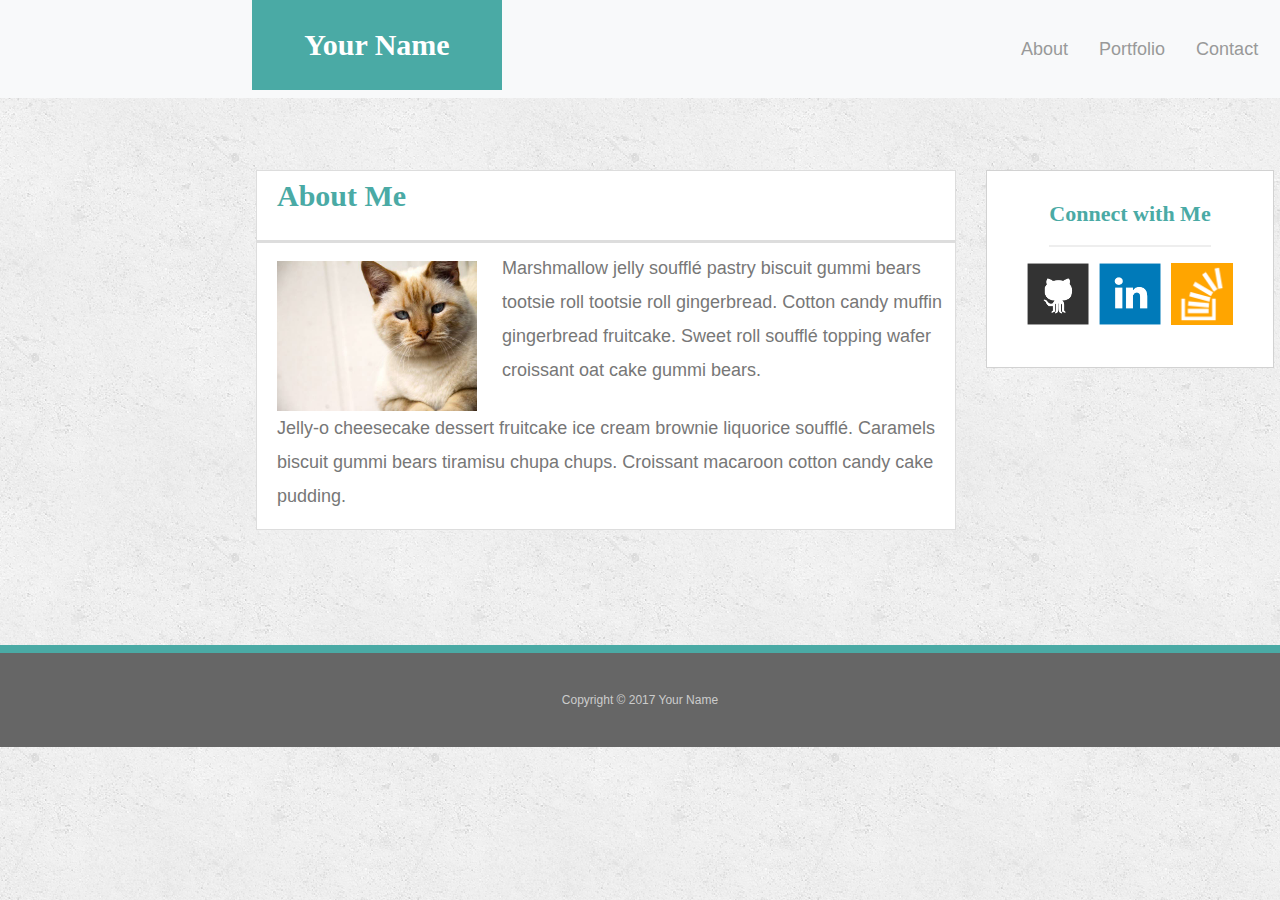
<file: index.html>
<!DOCTYPE html>
<html lang="en">
<head>
    <meta charset="UTF-8">
    <meta http-equiv="X-UA-Compatible" content="IE=edge">
    <meta name="viewport" content="width=device-width, initial-scale=1.0">
    <title>Document</title>
    <link rel="stylesheet" href="https://cdn.jsdelivr.net/npm/bootstrap@5.2.3/dist/css/bootstrap.min.css">
    <link rel="stylesheet" href="/assets/css/header.css">
    <link rel="stylesheet" href="/assets/css/about.css">
 </head>
<body>
    <header>
        <nav class="navbar navbar-expand-lg bg-body-tertiary">
            <div class="container-fluid">
              <a class="navbar-brand navbar-yourname" href="#">Your Name</a>
              <button class="navbar-toggler" type="button" data-bs-toggle="collapse" data-bs-target="#navbarNav" aria-controls="navbarNav" aria-expanded="false" aria-label="Toggle navigation">
                <span class="navbar-toggler-icon"></span>
              </button>
              <div class="collapse navbar-collapse navbar-ul" id="navbarNav">
                <ul class="navbar-nav ">
                  <li class="nav-item">
                    <a class="nav-link navbar-first" aria-current="page" href="/index.html">About</a>
                  </li>
                  <li class="nav-item">
                    <a class="nav-link" href="/assets/pages/portifolio.html">Portfolio</a>
                  </li>
                  <li class="nav-item">
                    <a class="nav-link" href="/assets/pages/contact.html">Contact</a>
                  </li>

                </ul>
              </div>
            </div>
          </nav>
    </header>
    <div class="section-heriksii">
        
            <section class="sosial-info-section">  
                <div class="kedi-div">
                <h1>About Me</h1>
          <div class="yan-yana-olan">
                <img src="assets/images/cat.jpg" class="auth-image" alt="Your Name">
          
                <p>Marshmallow jelly soufflé pastry biscuit gummi bears tootsie roll tootsie roll gingerbread. Cotton candy muffin gingerbread fruitcake. Sweet roll soufflé topping wafer croissant oat cake gummi&nbsp;bears.</p>
            </div>
            <div>
                <p class="jelly">Jelly-o cheesecake dessert fruitcake ice cream brownie liquorice soufflé. Caramels biscuit gummi bears tiramisu chupa chups. Croissant macaroon cotton candy cake pudding.</p>
            </div>
            </div>


              </section>
              <div class="sosial-section">
                <div class="card sosial-card" style="width: 18rem;">
                    <h2>Connect with Me</h2>
                       <div class="images-conntect">
        <a href="#"><img src="assets/images/github-128.png" class="social" alt="GitHub" /></a>
        <a href="#"><img src="assets/images/linkedin-128.png" class="social" alt="LinkedIn" /></a>
        <a href="#"><img src="assets/images/stackoverflow-128.png" class="social" alt="Stack Overflow" /></a>
    </div>                    
                  </div>
            </div>
    
    </div>
    <footer>
        <div class="container">
          Copyright &copy; 2017 Your Name
        </div>
      </footer>
</body>
</html>
</file>
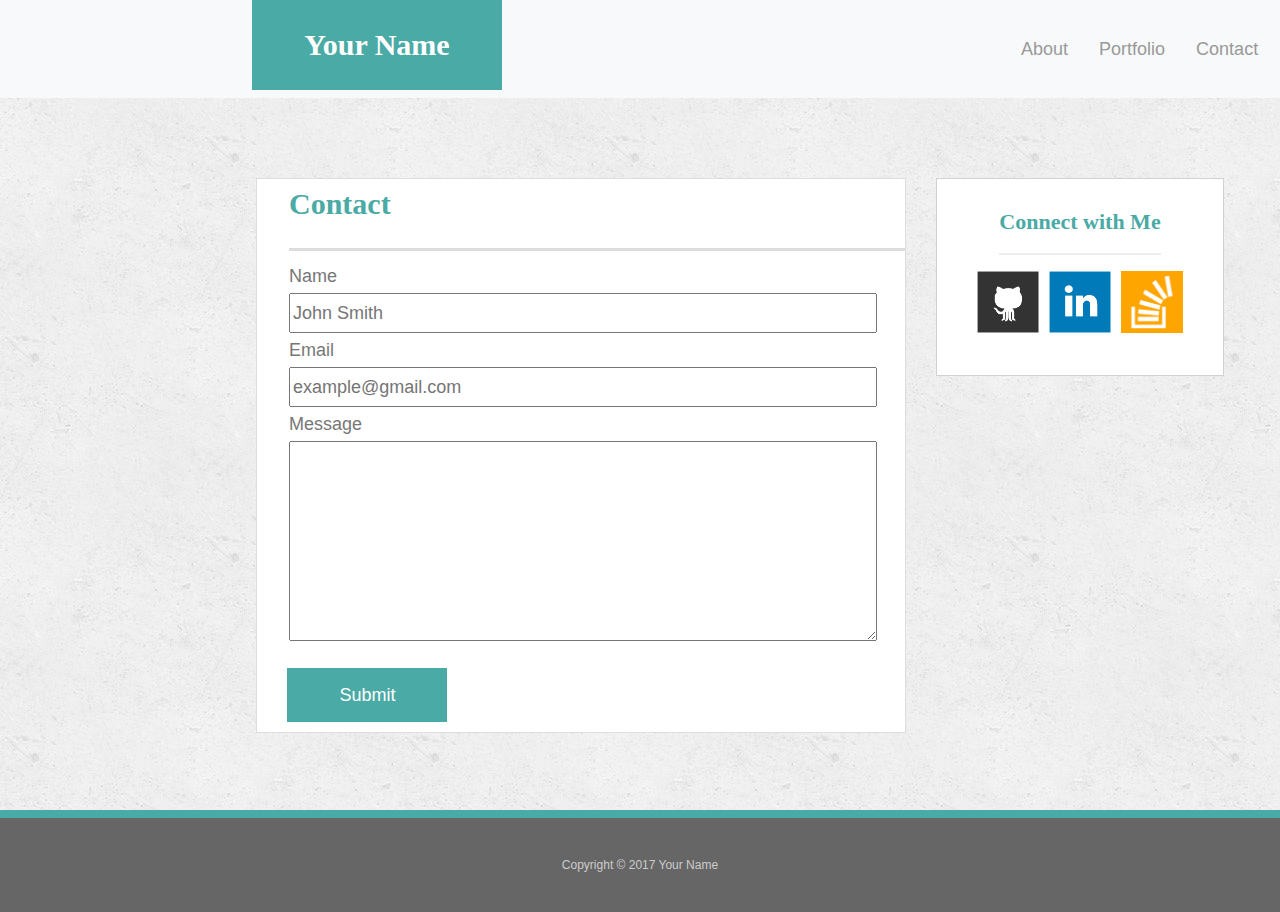
<file: assets/pages/contact.html>
<!DOCTYPE html>
<html lang="en">
<head>
    <meta charset="UTF-8">
    <meta http-equiv="X-UA-Compatible" content="IE=edge">
    <meta name="viewport" content="width=device-width, initial-scale=1.0">
    <title>Document</title>
    <link rel="stylesheet" href="https://cdn.jsdelivr.net/npm/bootstrap@5.2.3/dist/css/bootstrap.min.css">
    <link rel="stylesheet" href="/assets/css/header.css">
    <link rel="stylesheet" href="/assets/css/about.css">
    <link rel="stylesheet" href="/assets/css/contact.css">
</head>
<body>
    <header>
        <nav class="navbar navbar-expand-lg bg-body-tertiary">
            <div class="container-fluid">
              <a class="navbar-brand navbar-yourname" href="#">Your Name</a>
              <button class="navbar-toggler" type="button" data-bs-toggle="collapse" data-bs-target="#navbarNav" aria-controls="navbarNav" aria-expanded="false" aria-label="Toggle navigation">
                <span class="navbar-toggler-icon"></span>
              </button>
              <div class="collapse navbar-collapse navbar-ul" id="navbarNav">
                <ul class="navbar-nav ">
                  <li class="nav-item">
                    <a class="nav-link navbar-first" aria-current="page" href="/index.html">About</a>
                  </li>
                  <li class="nav-item">
                    <a class="nav-link" href="/assets/pages/portifolio.html">Portfolio</a>
                  </li>
                  <li class="nav-item">
                    <a class="nav-link" href="/assets/pages/contact.html">Contact</a>
                  </li>

                </ul>
              </div>
            </div>
          </nav>

          <div class="section-heriksii">
        
            <section class="sosial-contact-section">  
                <section class="contact-section">
                    <h1>Contact</h1>
              
                    <form id="contact-inputs">
                      <ul>
                        <li>
                          <label for="name">Name</label>
                          <input type="text" id="name" name="name" placeholder="John Smith" required="required">
                        </li>
                        <li>
                          <label for="email">Email</label>
                          <input type="email" id="email" name="email" placeholder="example@gmail.com" required="required">
                        </li>
                        <li>
                          <label for="message">Message</label>
                          <textarea id="message" name="message" required="required"></textarea>
                        </li>
                      </ul>
                      <input type="submit" class="submit-input">
                    </form>
              
                  </section>


              </section>
              <div class="sosial-section">
                <div class="card sosial-card" style="width: 18rem;">
                    <h2>Connect with Me</h2>
                       <div class="images-conntect">
        <a href="#"><img src="/assets/images/github-128.png" class="social" alt="GitHub" /></a>
        <a href="#"><img src="/assets/images/linkedin-128.png" class="social" alt="LinkedIn" /></a>
        <a href="#"><img src="/assets/images/stackoverflow-128.png" class="social" alt="Stack Overflow" /></a>
    </div>                    
                  </div>
            </div>
    
    </div> 
    </header>
    <footer>
        <div class="container">
          Copyright &copy; 2017 Your Name
        </div>
      </footer>
</body>
</html>
</file>
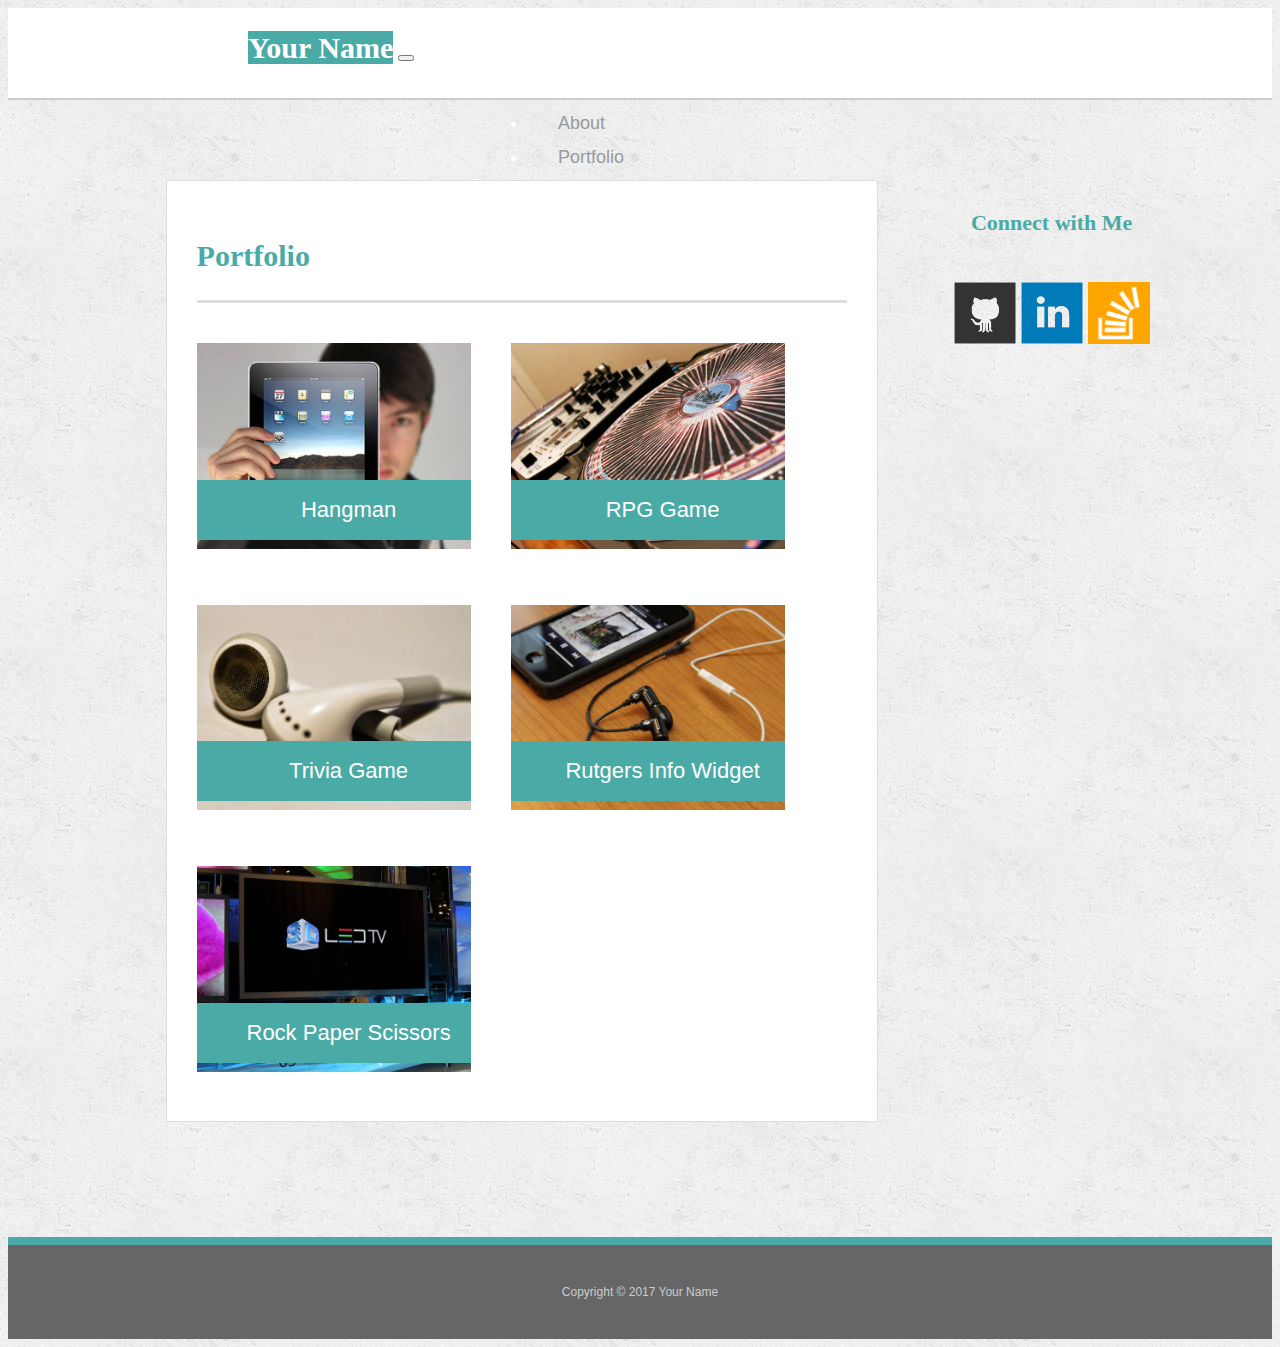
<file: assets/pages/portifolio.html>
<!DOCTYPE html>
<html lang="en">

<head>
    <meta charset="UTF-8">
    <meta http-equiv="X-UA-Compatible" content="IE=edge">
    <meta name="viewport" content="width=device-width, initial-scale=1.0">
    <title>Document</title>
    <link rel="stylesheet" href="https://cdn.jsdelivr.net/npm/bootstrap@5.2.3/dist/css/bootstrap.min.css"
        integrity="sha384-rbsA2VBKQhggwzxH7pPCaAqO46MgnOM80zW1RWuH61DGLwZJEdK2Kadq2F9CUG65" crossorigin="anonymous">
    <link rel="stylesheet" href="/assets/css/header.css">

    <link rel="stylesheet" href="/assets/css/portifolio.css">

</head>

<body>

    <header>
        <nav class="navbar navbar-expand-lg bg-body-tertiary">
            <div class="container-fluid">
              <a class="navbar-brand navbar-yourname" href="#">Your Name</a>
              <button class="navbar-toggler" type="button" data-bs-toggle="collapse" data-bs-target="#navbarNav" aria-controls="navbarNav" aria-expanded="false" aria-label="Toggle navigation">
                <span class="navbar-toggler-icon"></span>
              </button>
              <div class="collapse navbar-collapse navbar-ul" id="navbarNav">
                <ul class="navbar-nav ">
                  <li class="nav-item">
                    <a class="nav-link navbar-first" aria-current="page" href="/index.html">About</a>
                  </li>
                  <li class="nav-item">
                    <a class="nav-link" href="/assets/pages/portifolio.html">Portfolio</a>
                  </li>
                  <li class="nav-item">
                    <a class="nav-link" href="/assets/pages/contact.html">Contact</a>
                  </li>

                </ul>
              </div>
            </div>
          </nav>
    </header>
    <div  class="container herikisi">
        <section class="sekil-section">
            <h1>Portfolio</h1>

            <div class="sekillerin-divi">
                <img src="/assets/images/technics-q-c-640-480-1.jpg" alt="hangman">

                <h3>Hangman</h3>
            </div>
            <div class="sekillerin-divi">
                <img src="/assets/images/technics-q-c-640-480-2.jpg" alt="RPG Game">

                <h3>RPG Game</h3>
            </div>
            <div class="sekillerin-divi">
                <img src="/assets/images/technics-q-c-640-480-5.jpg" alt="Trivia Game">

                <h3>Trivia Game</h3>
            </div>
            <div class="sekillerin-divi">
                <img src="/assets/images/technics-q-c-640-480-7.jpg" alt="Rutgers Info Widget">
                
                <h3>Rutgers Info Widget</h3>
            </div>
            <div class="sekillerin-divi">
                <img src="/assets/images/technics-q-c-640-480-9.jpg" alt="Rock Paper Scissors">

                <h3>Rock Paper Scissors</h3>
            </div>

        </section>

        <div class="sosial-section">
            <div class="card sosial-card" style="width: 18rem;">
                <h2>Connect with Me</h2>
                   <div class="images-conntect">
    <a href="#"><img src="/assets/images/github-128.png" class="social" alt="GitHub" /></a>
    <a href="#"><img src="/assets/images/linkedin-128.png" class="social" alt="LinkedIn" /></a>
    <a href="#"><img src="/assets/images/stackoverflow-128.png" class="social" alt="Stack Overflow" /></a>
</div>                    
              </div>
        </div>

</div>
    </div>

    <footer>
        <div class="container">
          Copyright &copy; 2017 Your Name
        </div>
      </footer>
</body>

</html>
</file>
<file: assets/css/header.css>
body{
    font-family: Arial, "Helvetica Neue", Helvetica, sans-serif;
    font-size: 18px;
    line-height: 34px;
    color: #777;
    background: url(../images/concrete_seamless.png);
}
.navbar-yourname{
    
   margin-left: 15rem;
    width: 250px;
    margin-top: -.5rem;
    height: 90px;
    font-family: Georgia, Times, "Times New Roman", serif;
    font-size: 30px;
    font-weight: 700;
    line-height: 80px;
    color: #fff;
    text-align: center;
    text-decoration: none;
    background: #4aaaa5;
}
.navbar-ul{
   margin-left: 30rem;
   
}
.navbar-link  {
    display: inline-block;
    padding-left: 15px;
    margin-left: 15px;
    line-height: 18px;
    color: #999;
    text-decoration: none;
    border-left: 1px solid #efefef;
}
.navbar-nav a:first-child{
    display: inline-block;
    padding-left: 15px;
    margin-left: 15px;
    line-height: 18px;
    color: #999;
    text-decoration: none;
}

header{
    /* position: fixed;
    z-index: 99; */
    width: 100%;
    height: 90px;
 
    color: #fff;
    background: #fff;
    border-bottom: 2px solid #ccc;

}

.navbar-yourname:hover{
    margin-left: 15rem;
    width: 250px;
    margin-top: -.5rem;
    height: 90px;
    font-family: Georgia, Times, "Times New Roman", serif;
    font-size: 30px;
    font-weight: 700;
    line-height: 80px;
    color: #fff;
    text-align: center;
    text-decoration: none;
    background: #4aaaa5;
}
</file>
<file: assets/css/about.css>
.sosial-info-section {
    display: flex;
 
}

.sosial-card {  
    margin-top: 5rem;
}

.kedi-div {
    width: 100%;
    max-width: 700px;
    margin-top: 5rem;
    background: #fff;
    border: 1px solid #ddd;
 
}

.auth-image {
    width: 200px;
    margin-left: 20px;
    height: auto;
    margin-top: 10px;
    margin-right: 25px;
}

.yan-yana-olan {
    display: flex;
}

.kedi-div h1 {
    padding-bottom: 20px;
    font-size: 30px;
    line-height: 49px;
    padding-left: 20px;
    border-bottom: 3px solid #ddd;
    font-family: Georgia, Times, "Times New Roman", serif;
    font-weight: 700;
    color: #4aaaa5;

}

.images-conntect {
height: 7rem;
display: flex;
justify-content: center;
gap: 10px;
}
.sosial-card{
    display: flex;
    flex-direction: column;
    align-items: center;
    box-sizing: border-box;
    border-radius: 0;
}
.images-conntect img{
    width: 62px;
    height: 62px;
    margin-top: 8px;
}
.sosial-card h2{
    padding-bottom: 20px;
  margin-top: 2rem;
    line-height: 22px;
    font-family: Georgia, Times, "Times New Roman", serif;
    font-weight: 700;
    color: #4aaaa5;
    font-size: 22px;
 
    border-bottom: 2px solid #eee;
}
.section-heriksii{
    display: flex;
    gap: 30px;
    margin-left: 16rem;
}
.container{
    width: 100%;
    max-width: 960px;
    margin: 0 auto;
    clear: both;

}
footer{
    padding: 30px 0;
    clear: both;
    font-size: 12px;
    color: #fff;
    color: #ccc;
    text-align: center;
    background: #666;
    border-top: 8px solid #4aaaa5;  
   margin-top: 7.2rem;
}
.jelly{
    margin-left: 20px;
}
</file>
<file: assets/css/contact.css>
body{
    color: #777;
}
.contact-section{
    margin-top: 5rem;
    width: 100%;
    max-width: 650px;
    background: #fff;
    border: 1px solid #ddd;
  padding: 0px 0px 10px;
}
.sosial-contact-section h1{
    padding-bottom: 20px;
    font-size: 30px;
    line-height: 49px;
    border-bottom: 3px solid #ddd;
    font-family: Georgia, Times, "Times New Roman", serif;
    font-weight: 700;
    color: #4aaaa5;
}
.submit-input{
    width: 10rem;
    margin-left: 1.9rem;
    padding: 10px 30px;
    font-size: 18px;
    color: #fff;
    cursor: pointer;
    background: #4aaaa5;
    border: 0 none;
}

ul{list-style-type:none ;}
li{
    color: #777;
}
input{
    width: 588px;
}
textarea{
    height: 200px;
    width: 588px;
}
.contact-section h1{
    margin-left: 2rem;
}
.container{
    width: 100%;
    max-width: 960px;
    margin: 0 auto;
    clear: both;

}
footer{
    padding: 30px 0;
    clear: both;
    font-size: 12px;
    color: #fff;
    color: #ccc;
    text-align: center;
    background: #666;
    border-top: 8px solid #4aaaa5;  
   margin-top: 45rem;
}
</file>
<file: assets/css/portifolio.css>
.sekil-section{
    width: 100%;
    height:55rem;
    max-width: 650px;
    padding: 30px;
    background: #fff;
    border: 1px solid #ddd;
   margin-left: 9.85rem;      
}
.sekil-section h1{
    padding-bottom: 20px;
    font-size: 30px;
    line-height: 49px;
    border-bottom: 3px solid #ddd;
    font-family: Georgia, Times, "Times New Roman", serif;
    font-weight: 700;
    color: #4aaaa5;
}

.sekil-section img{
    width: 100%;
    }
.sekillerin-divi{
    position: relative;
    float: left;
    width: 274px;
    margin: 20px 0 25px;
    overflow: auto;
    
}
.sekillerin-divi h3{
    position: absolute;
    bottom: 20px;
    width: 100%;
    padding: 15px;
    margin-bottom: 0;
    font-weight: 300;
    line-height: 30px;
    color: #fff;
    text-align: center;
    background: #4aaaa5;
    border-bottom: 0;
}

.sekillerin-divi:nth-child(even) {
    margin-right: 40px;
}
.herikisi{
    margin-top: 5rem;
    gap: 30px;
    display: flex;
}
.sosial-card{
    height: 12rem;
    display: flex;
    flex-direction: column;
    align-items: center;
    box-sizing: border-box;
    border-radius: 0;
}
.images-conntect img{
    width: 62px;
    height: 62px;
    margin-top: 8px;
}
.sosial-card h2{
    padding-bottom: 20px;
  margin-top: 2rem;
    line-height: 22px;
    font-family: Georgia, Times, "Times New Roman", serif;
    font-weight: 700;
    color: #4aaaa5;
    font-size: 22px;
 
    border-bottom: 2px solid #eee;
}
.sekillerin-divi h3{
    position: absolute;
    bottom: 20px;
    width: 100%;
    padding: 15px;
    margin-bottom: 0;
    font-weight: 300;
    line-height: 30px;
    color: #fff;
    text-align: center;
    background: #4aaaa5;
    border-bottom: 0;
    font-size: 22px;
}
footer{
    padding: 30px 0;
    clear: both;
    font-size: 12px;
    color: #fff;
    color: #ccc;
    text-align: center;
    background: #666;
    border-top: 8px solid #4aaaa5;  
   margin-top: 7.2rem;
}
</file>
